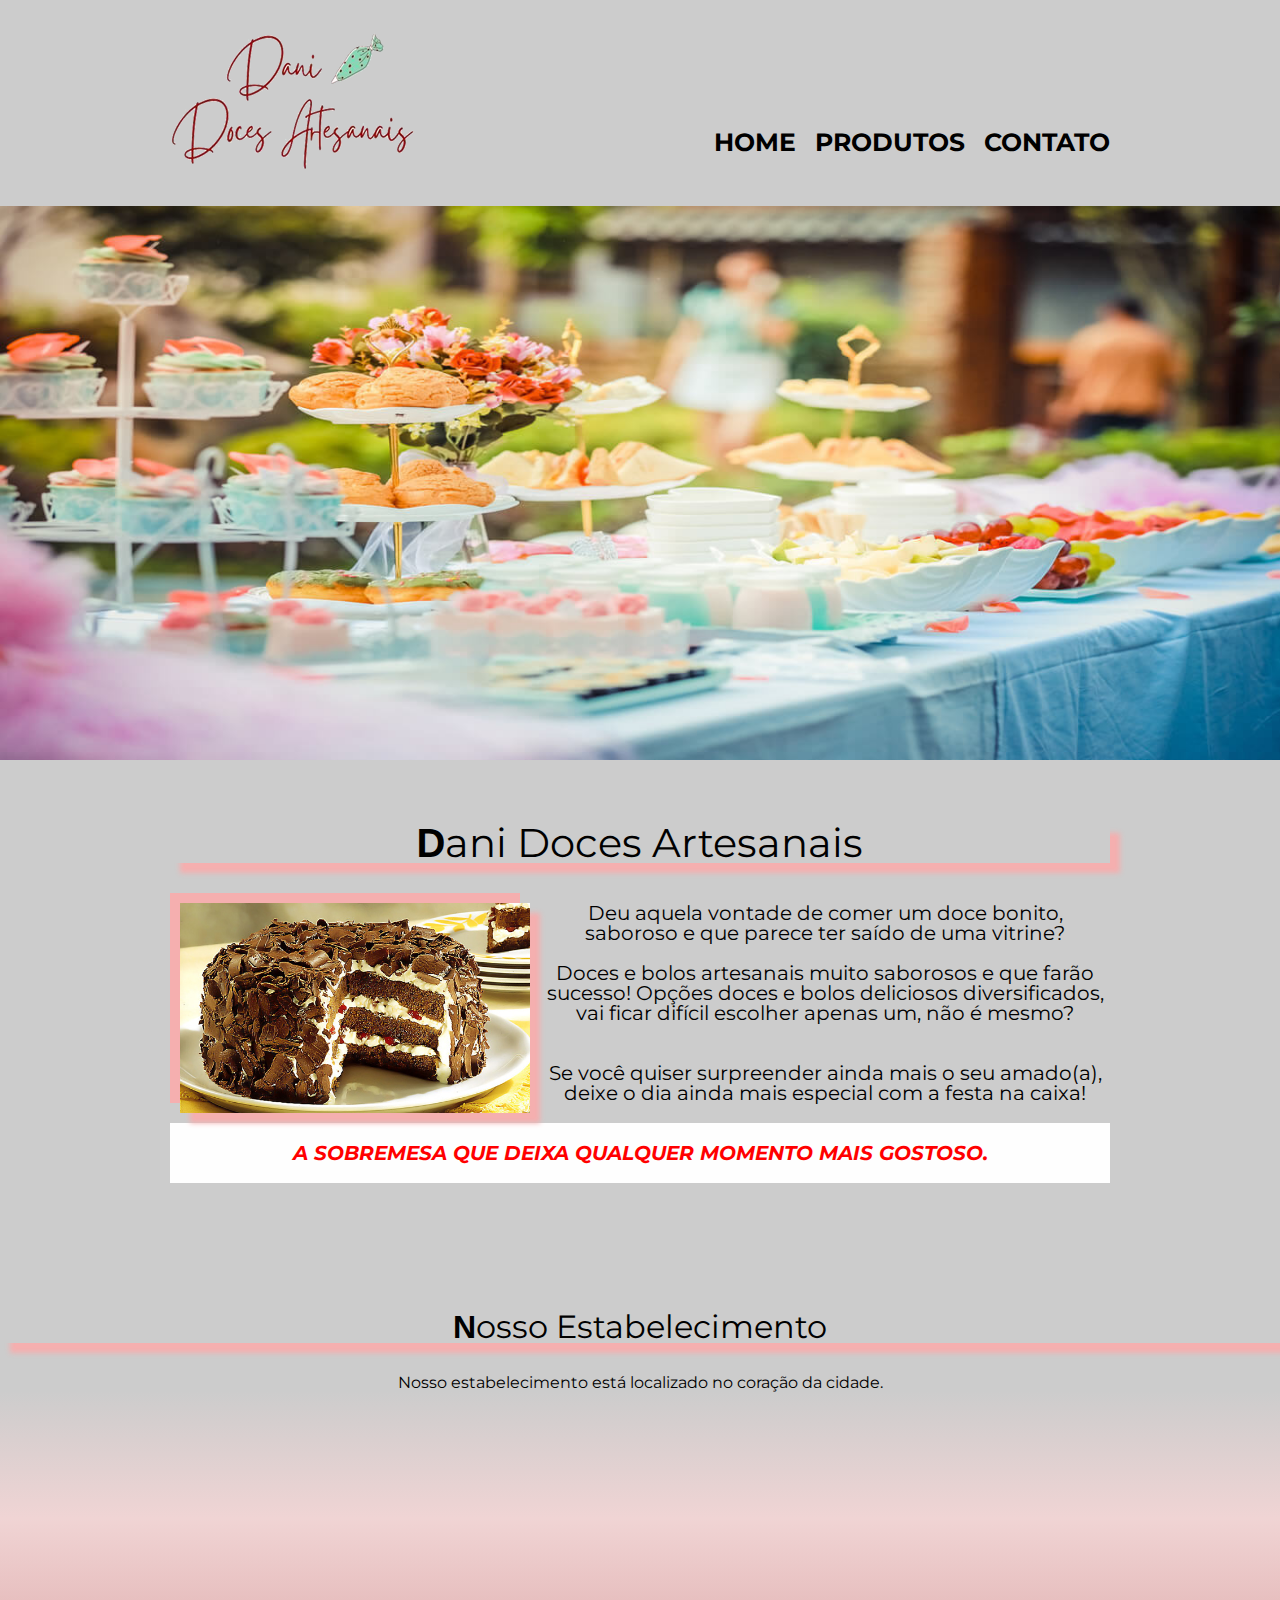
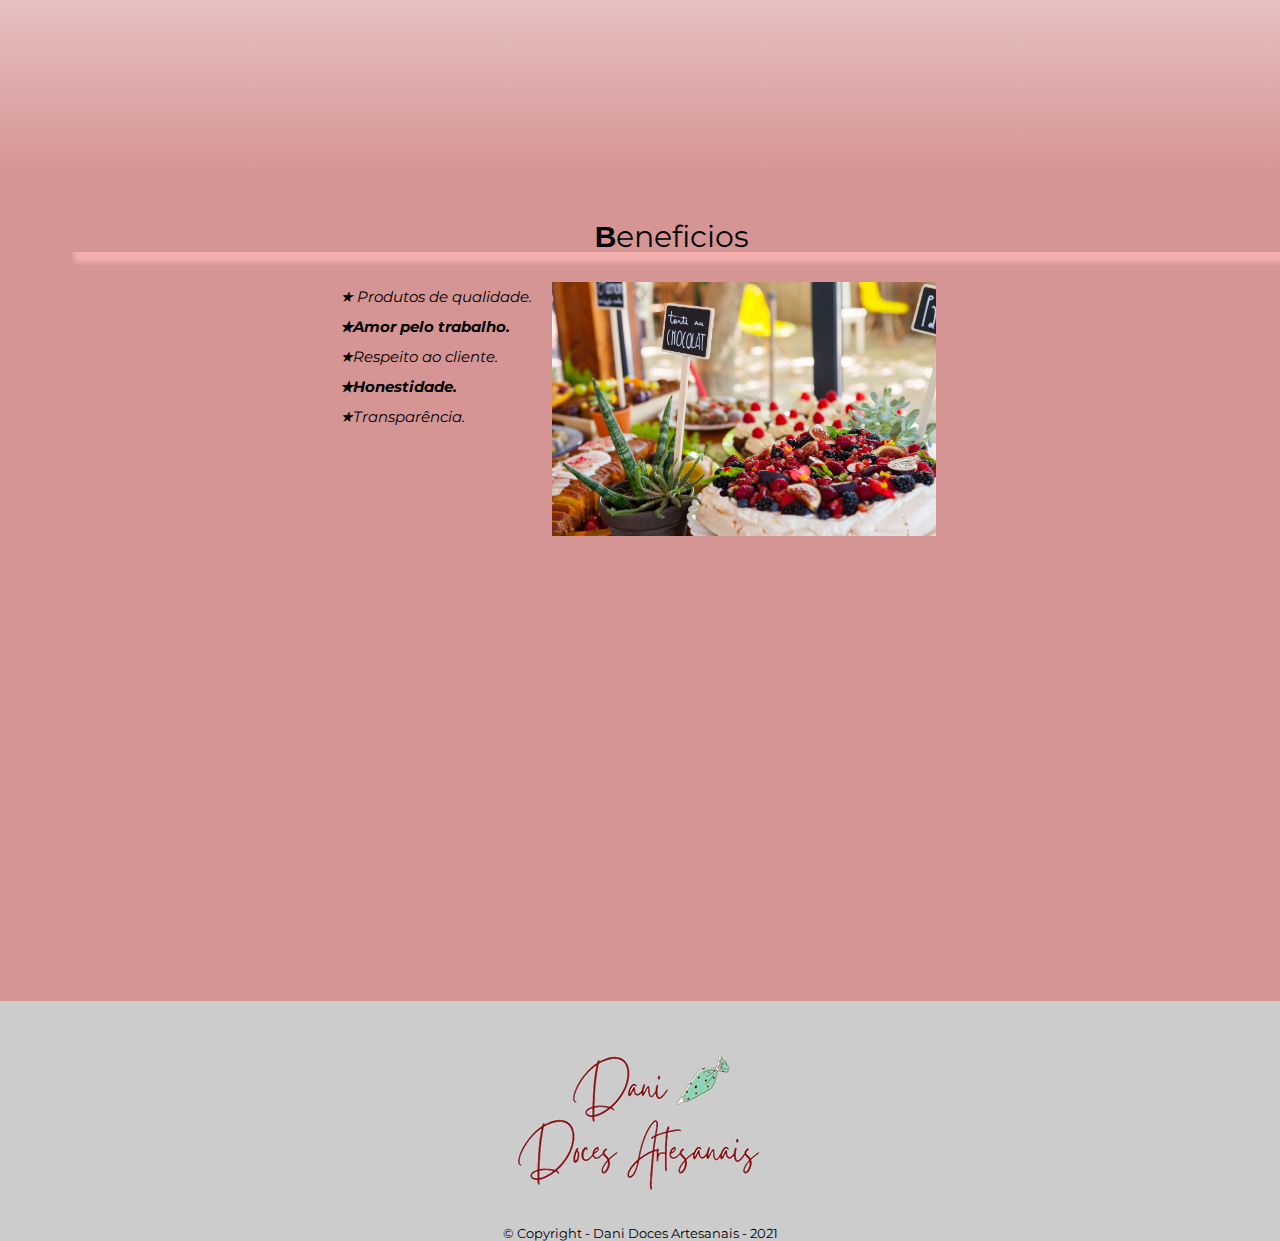
<file: index.html>
<!DOCTYPE html>
<html lang="pt-br">

<head>
    <meta charset="UTF-8">
    <meta http-equiv="X-UA-Compatible" content="IE=edge">
    <meta name="Janine Santos" content="width=device-width, initial-scale=1.0">
    <title>Dane Doces Artesanais</title>

    <link href="https://fonts.googleapis.com/css2?family=Montserrat:wght@300&display=swap" rel="stylesheet">

    <link rel="stylesheet" href="reset.css">
    <link rel="stylesheet" href="style.css">

</head>

<body>

    <header>

        <div class="caixa">

            <img src="./imagens/LogoPeqeno.png">
            <nav>
                <ul class="menu">
                    <li><a href="index.html">Home</a></li>
                    <li><a href="produtos.html">Produtos</a></li>
                    <li><a href="contato.html">Contato</a></li>
                </ul>
            </nav>

    </header>

    <img id="banner" src="./imagens/banner.jpg">
    <main>
        <section class="principal">
            <h2 class="tituloPrincipal">Dani Doces Artesanais</h2>
            <img class="boloConfeitado" src="./imagens/bolo-confeitado.jpg" alt="Bolo confeitado.">
            <p>Deu aquela vontade de comer um doce bonito, saboroso e que parece ter saído de uma vitrine?
            </p>
            <p>Doces e bolos artesanais muito saborosos e que farão sucesso! Opções doces e bolos deliciosos diversificados, vai ficar difícil escolher apenas um, não é mesmo?</p>

            <p><br>Se você quiser surpreender ainda mais o seu amado(a), deixe o dia ainda mais especial com a festa na caixa!</p>
            <p><em><strong>A SOBREMESA QUE DEIXA QUALQUER MOMENTO MAIS GOSTOSO.</strong></em></p>

        </section>

        <section class="mapa">
            <h3 class="tituloPrincipal">Nosso Estabelecimento</h3>
            <p>Nosso estabelecimento está localizado no coração da cidade.</p>
            <div class="mapaConteudo"><iframe src="https://www.google.com/maps/embed?pb=!1m18!1m12!1m3!1d938.0235838053696!2d-43.91996807083141!3d-19.878238137966168!2m3!1f0!2f0!3f0!3m2!1i1024!2i768!4f13.1!3m3!1m2!1s0xa69af60f68e28d%3A0x3a9e68c2fb65cdd0!2sR.%20Artur%20de%20S%C3%A1%2C%201317%20-%20Uni%C3%A3o%2C%20Belo%20Horizonte%20-%20MG%2C%2031170-710!5e0!3m2!1spt-BR!2sbr!4v1627152163787!5m2!1spt-BR!2sbr"
                    width="100%" height="300" style="border:0;" allowfullscreen="" loading="lazy"></iframe>
            </div>
        </section>
        <section class="beneficios">
            <h2 class="tituloPrincipal">Beneficios</h2>
            <div class="conteudoBeneficios">
                <ul class="listaBeneficios">
                    <li class="itens"> Produtos de qualidade. </li>
                    <li class="itens">Amor pelo trabalho.</li>
                    <li class="itens">Respeito ao cliente.</li>
                    <li class="itens">Honestidade.</li>
                    <li class="itens">Transparência.</li>
                </ul><img src="./imagens/banner1.jpg" class="imagensBeneficios">

                <div class="video"><iframe width="100%" height="315" src="https://www.youtube.com/embed/-NrrEm8CsHA" title="YouTube video player" frameborder="0" allow="accelerometer; autoplay; clipboard-write; encrypted-media; gyroscope; picture-in-picture" allowfullscreen></iframe>
                </div>
            </div>
        </section>
    </main>
    <footer>
        <img src="./imagens/LogoPeqeno.png">
        <p class="copyright">&copy; Copyright - Dani Doces Artesanais - 2021</p>

    </footer>

</body>

</html>
</file>
<file: style.css>
@media screen and (max-widt: 480px) {
    .caixa,
    .principal,
    .conteudoBeneficios,
    .mapaConteudo,
    .video {
        width: auto;
    }
    h1 {
        text-align: center;
    }
    nav {
        position: static;
    }
    .listaBeneficios,
    .imagensBeneficios {
        width: 100%;
    }
}

body {
    background: #cccccc;
    font-family: Montserrat, sans-serif;
}

header {
    padding: 20px;
}

#banner {
    width: 100%;
}

.principal {
    padding: 3em 0;
    font-size: 20px;
    margin: 0 0 1em;
    width: 940px;
    margin: 0 auto;
}

.tituloPrincipal {
    text-align: center;
    font-size: 2em;
    margin: 0 0 1em;
    clear: left;
    box-shadow: 10px 10px 5px #f5afaf;
}

.tituloPrincipal:first-letter {
    font-weight: bold;
    font-family: Arial, sans-serif;
}

.principal p {
    text-align: center;
    margin: 0 0 1em;
}

img+p+p+p+p {
    padding: 20px;
    background: #fefefe;
}

.principal strong {
    font-size: 20px;
    font-weight: bold;
}

.principal em {
    color: red;
    font-style: italic;
}

.boloConfeitado {
    width: calc(40% - 26px);
    float: left;
    margin: 0 10px 0 10px;
    box-shadow: 10px 10px 5px #f5afaf, -10px -10px #f5afaf;
}

.mapa {
    padding: 3em 0;
    background: linear-gradient(0deg, #D59595 0, #f0d4d4 50%, #cccccc 75%);
}

.mapa p {
    margin: 0 0 2em;
    text-align: center;
}

.mapaConteudo {
    width: 940px;
    margin: 0 auto;
}

.beneficios {
    background: #D59595;
    padding: 3em 0;
}

.beneficios h2 {
    margin-left: 5%;
    font-size: 30px;
}

.conteudoBeneficios {
    width: 640px;
    margin: 0 auto;
}

.listaBeneficios {
    display: inline-block;
    vertical-align: top;
    width: 0 auto;
    margin: 0 20px;
}

.imagensBeneficios {
    width: 60%;
    opacity: 1;
    transition: 300ms;
}

.imagensBeneficios:hover {
    opacity: 0.3;
}

.itens {
    font-style: italic;
    font-size: 15px;
    line-height: 2em;
}

.itens:before {
    content: "★";
}

.itens:nth-child(2n) {
    font-weight: bold;
}

.video {
    width: 560px;
    margin: 3em auto;
}

nav {
    position: absolute;
    top: 110px;
    right: 0;
}

.caixa {
    position: relative;
    width: 940px;
    margin: 0 auto;
}

.menu {
    display: inline;
    margin: 0 0 0;
}

nav li {
    display: inline;
    margin: 0 0 0 15px;
}

nav a {
    text-transform: uppercase;
    color: #000000;
    font-weight: bold;
    font-size: 25px;
    text-decoration: none;
}

nav a:hover {
    color: firebrick;
    text-decoration: underline;
}

.produtos {
    width: 940px;
    margin: 0 auto;
    padding: 50px;
}

.produtos li {
    display: inline-block;
    text-align: center;
    width: 30%;
    vertical-align: auto;
    background: #ffffff;
    margin: 0 1.5%;
    padding: 30px, 20px;
    box-sizing: border-box;
    border: 2px solid firebrick;
    border-radius: 10px;
}

.produtos li :hover {
    border-color: rgb(126, 102, 106);
}

.produtos li :active {
    background-color: yellow;
}

.produtos li:hover h2 {
    text-transform: uppercase;
    font-size: 35px;
    background-color: firebrick;
}

.produtos h2 {
    font-size: 30px;
}

.produtoDescricao {
    font-size: 18px;
}

.box {
    display: flex;
    align-items: center;
    justify-content: center;
}

.box div {
    width: 100px;
    height: 100px;
}

form label,
form legend {
    display: block;
    font-size: 20px;
    margin: 0 0px 10px;
}

.inputPadrao {
    display: block;
    margin: 0 0 20px;
    padding: 10px 25px;
    width: 90%;
}

.checkBox {
    margin: 20px 0;
}

.enviar {
    width: 100%;
    padding: 15px 0;
    background: firebrick;
    color: #ffffff;
    font-weight: bold;
    font-size: 18px;
    border: none;
    border-radius: 10px;
    transition: 1s all;
    cursor: pointer;
}

.enviar:hover {
    background: rgb(16, 175, 42);
    transform: scale(1.2);
}

table {
    margin: 20px 0 40px;
}

thead {
    font-weight: bold;
}

td,
th {
    background: #ffffff;
    padding: 15px 8px;
    border: 0px solid #000000
}

footer {
    text-align: center;
    padding: 40px 0 0;
}

.copyright {
    text-align: center;
    font-size: 13px;
    margin: 20px 0 0;
}
</file>
